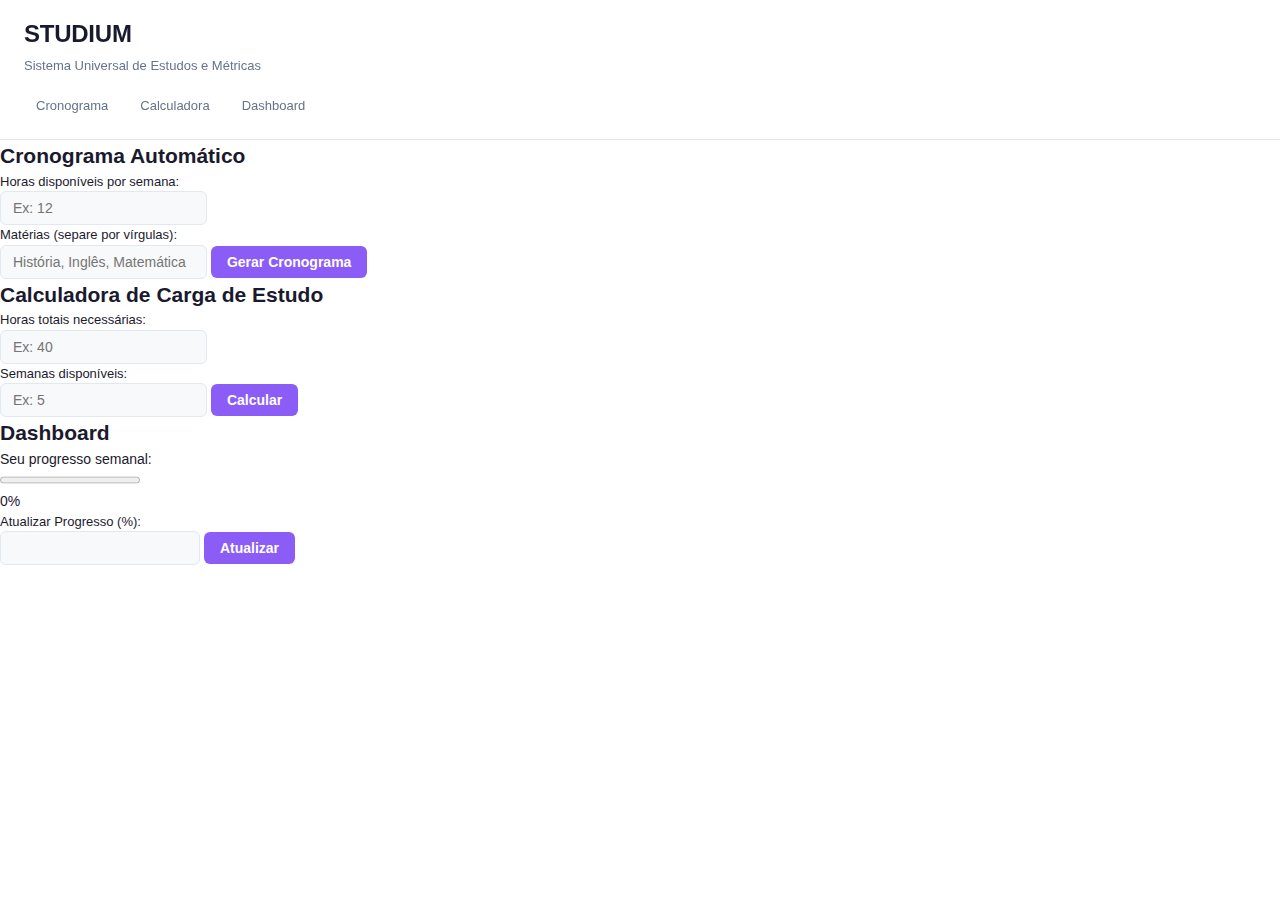
<file: studium_project.html>
<!DOCTYPE html>
<html lang="pt-BR">
<head>
    <meta charset="UTF-8">
    <meta name="viewport" content="width=device-width, initial-scale=1.0">
    <title>STUDIUM – Sistema Universal de Estudos</title>
    <link rel="stylesheet" href="style.css">
</head>
<body>
    <header>
        <h1>STUDIUM</h1>
        <p>Sistema Universal de Estudos e Métricas</p>
        <nav>
            <a href="#cronograma">Cronograma</a>
            <a href="#calculadora">Calculadora</a>
            <a href="#dashboard">Dashboard</a>
        </nav>
    </header>

    <section id="cronograma" class="card">
        <h2>Cronograma Automático</h2>
        <label>Horas disponíveis por semana:</label>
        <input id="horasSemana" type="number" min="1" placeholder="Ex: 12">

        <label>Matérias (separe por vírgulas):</label>
        <input id="materias" type="text" placeholder="História, Inglês, Matemática">

        <button onclick="gerarCronograma()">Gerar Cronograma</button>
        <div id="resultadoCronograma"></div>
    </section>

    <section id="calculadora" class="card">
        <h2>Calculadora de Carga de Estudo</h2>
        <label>Horas totais necessárias:</label>
        <input id="horasTotais" type="number" placeholder="Ex: 40">

        <label>Semanas disponíveis:</label>
        <input id="semanas" type="number" placeholder="Ex: 5">

        <button onclick="calcularCarga()">Calcular</button>
        <div id="resultadoCarga"></div>
    </section>

    <section id="dashboard" class="card">
        <h2>Dashboard</h2>
        <p>Seu progresso semanal:</p>
        <progress id="barraProgresso" value="0" max="100"></progress>
        <p id="textoProgresso">0%</p>

        <label>Atualizar Progresso (%):</label>
        <input id="inputProgresso" type="number" min="0" max="100">
        <button onclick="atualizarProgresso()">Atualizar</button>
    </section>

    <script src="script.js"></script>
</body>
</html>
</file>
<file: style.css>
:root {
  /* Cores Semânticas */
  --color-blue: #3b82f6;      /* Neutro / Informativo */
  --color-green: #10b981;      /* Progresso / Concluído */
  --color-yellow: #f59e0b;     /* Atenção / Alerta */
  --color-purple: #8b5cf6;     /* Ação (botões principais) */
  --color-red: #ef4444;        /* Erro / Remover */
  
  /* Cores Claras */
  --bg-primary: #ffffff;
  --bg-secondary: #f8f9fa;
  --bg-tertiary: #f1f3f5;
  --bg-card: #ffffff;
  --text-primary: #1a1a2e;
  --text-secondary: #64748b;
  --text-muted: #94a3b8;
  --border-color: #e2e8f0;
  --border-light: #f1f5f9;
  
  /* Sombras */
  --shadow-xs: 0 1px 2px 0 rgba(0, 0, 0, 0.03);
  --shadow-sm: 0 1px 3px 0 rgba(0, 0, 0, 0.05);
  --shadow-md: 0 4px 6px -1px rgba(0, 0, 0, 0.08);
  --shadow-lg: 0 10px 15px -3px rgba(0, 0, 0, 0.1);
  
  /* Espaçamentos (reduzidos) */
  --space-xs: 0.25rem;
  --space-sm: 0.5rem;
  --space-md: 0.75rem;
  --space-lg: 1rem;
  --space-xl: 1.5rem;
  --space-2xl: 2rem;
  
  /* Raio */
  --radius-sm: 6px;
  --radius-md: 8px;
  --radius-lg: 12px;
  
  /* Transição */
  --transition: all 0.2s cubic-bezier(0.4, 0, 0.2, 1);
  
  /* Escala reduzida */
  --scale: 0.9;
}

[data-theme="dark"] {
  --bg-primary: #0f172a;
  --bg-secondary: #1e293b;
  --bg-tertiary: #334155;
  --bg-card: #1e293b;
  --text-primary: #f1f5f9;
  --text-secondary: #94a3b8;
  --text-muted: #64748b;
  --border-color: #334155;
  --border-light: #1e293b;
}

* {
  margin: 0;
  padding: 0;
  box-sizing: border-box;
}

body {
  font-family: -apple-system, BlinkMacSystemFont, 'Segoe UI', 'Roboto', 'Oxygen', 'Ubuntu', 'Cantarell', sans-serif;
  background: var(--bg-primary);
  color: var(--text-primary);
  line-height: 1.5;
  min-height: 100vh;
  font-size: 14px;
  -webkit-font-smoothing: antialiased;
  -moz-osx-font-smoothing: grayscale;
}

#app {
  max-width: 1200px;
  margin: 0 auto;
  padding: 0;
  transform: scale(var(--scale));
  transform-origin: top center;
}

/* ============================================
   HEADER
   ============================================ */

header {
  background: var(--bg-card);
  border-bottom: 1px solid var(--border-color);
  padding: var(--space-lg) var(--space-xl);
  position: sticky;
  top: 0;
  z-index: 100;
  backdrop-filter: blur(10px);
  background: rgba(255, 255, 255, 0.95);
}

[data-theme="dark"] header {
  background: rgba(30, 41, 59, 0.95);
}

header h1 {
  font-size: 1.5rem;
  font-weight: 700;
  color: var(--text-primary);
  margin-bottom: var(--space-xs);
  letter-spacing: -0.01em;
}

header p {
  color: var(--text-secondary);
  font-size: 0.8125rem;
  margin-bottom: var(--space-md);
}

.controls {
  position: absolute;
  right: var(--space-xl);
  top: 50%;
  transform: translateY(-50%);
  display: flex;
  gap: var(--space-sm);
}

.controls button {
  padding: var(--space-sm) var(--space-md);
  border-radius: var(--radius-sm);
  border: none;
  background: var(--color-purple);
  color: white;
  cursor: pointer;
  font-weight: 500;
  font-size: 0.8125rem;
  transition: var(--transition);
}

.controls button:hover {
  background: var(--color-blue);
  transform: translateY(-1px);
}

/* ============================================
   NAVIGATION
   ============================================ */

nav {
  display: flex;
  gap: var(--space-sm);
  flex-wrap: wrap;
  margin-top: var(--space-md);
}

nav a {
  padding: var(--space-sm) var(--space-md);
  color: var(--text-secondary);
  text-decoration: none;
  border-radius: var(--radius-sm);
  font-weight: 500;
  font-size: 0.8125rem;
  transition: var(--transition);
  position: relative;
}

nav a:hover {
  color: var(--text-primary);
  background: var(--bg-secondary);
}

nav a.active {
  color: var(--color-purple);
  background: rgba(139, 92, 246, 0.1);
  font-weight: 600;
}

/* ============================================
   MAIN CONTENT
   ============================================ */

main {
  padding: var(--space-xl);
}

.panel {
  background: var(--bg-card);
  border: 1px solid var(--border-color);
  border-radius: var(--radius-lg);
  padding: var(--space-xl);
  margin-bottom: var(--space-xl);
  box-shadow: var(--shadow-sm);
  display: none;
}

.panel.active {
  display: block;
  animation: fadeIn 0.2s ease-out;
}

@keyframes fadeIn {
  from { opacity: 0; transform: translateY(4px); }
  to { opacity: 1; transform: translateY(0); }
}

.panel h2 {
  font-size: 1.25rem;
  font-weight: 600;
  margin-bottom: var(--space-xl);
  color: var(--text-primary);
}

/* ============================================
   HIERARQUIA VISUAL
   ============================================ */

/* Primário - O que importa agora */
.card-primary {
  background: var(--bg-card);
  border: 2px solid var(--color-purple);
  border-radius: var(--radius-lg);
  padding: var(--space-xl);
  margin-bottom: var(--space-lg);
  box-shadow: var(--shadow-md);
}

.card-primary .value {
  font-size: 2rem;
  font-weight: 700;
  color: var(--color-purple);
  line-height: 1.2;
}

.card-primary .label {
  font-size: 0.8125rem;
  color: var(--text-secondary);
  font-weight: 400;
  margin-top: var(--space-sm);
}

/* Secundário - Contexto */
.card-secondary {
  background: var(--bg-secondary);
  border: 1px solid var(--border-color);
  border-radius: var(--radius-md);
  padding: var(--space-lg);
  margin-bottom: var(--space-md);
}

.card-secondary .value {
  font-size: 1.5rem;
  font-weight: 600;
  color: var(--text-primary);
}

.card-secondary .label {
  font-size: 0.75rem;
  color: var(--text-secondary);
  font-weight: 400;
  margin-top: var(--space-xs);
}

/* Histórico - Análise */
.card-historical {
  background: var(--bg-tertiary);
  border: 1px solid var(--border-light);
  border-radius: var(--radius-md);
  padding: var(--space-lg);
  margin-bottom: var(--space-md);
}

.card-historical .label {
  font-size: 0.75rem;
  color: var(--text-muted);
  font-weight: 400;
  text-transform: uppercase;
  letter-spacing: 0.05em;
  margin-bottom: var(--space-md);
}

/* ============================================
   FORM ELEMENTS
   ============================================ */

.row {
  display: flex;
  flex-wrap: wrap;
  gap: var(--space-md);
  align-items: center;
  margin-bottom: var(--space-lg);
}

.row:last-child {
  margin-bottom: 0;
}

.row.separated {
  margin-top: var(--space-2xl);
  padding-top: var(--space-xl);
  border-top: 1px solid var(--border-color);
}

label {
  font-size: 0.8125rem;
  font-weight: 500;
  color: var(--text-primary);
  display: flex;
  align-items: center;
  gap: var(--space-sm);
}

input[type="text"],
input[type="number"],
textarea,
select {
  padding: var(--space-sm) var(--space-md);
  border-radius: var(--radius-sm);
  border: 1px solid var(--border-color);
  background: var(--bg-secondary);
  color: var(--text-primary);
  font-size: 0.875rem;
  transition: var(--transition);
  flex: 1;
  min-width: 200px;
}

select {
  cursor: pointer;
  background: var(--bg-card);
}

select:hover {
  border-color: var(--color-blue);
}

input:focus,
textarea:focus {
  outline: none;
  border-color: var(--color-purple);
  box-shadow: 0 0 0 3px rgba(139, 92, 246, 0.1);
}

button {
  padding: var(--space-sm) var(--space-lg);
  border-radius: var(--radius-sm);
  border: none;
  background: var(--color-purple);
  color: white;
  cursor: pointer;
  font-weight: 600;
  font-size: 0.875rem;
  transition: var(--transition);
  position: relative;
  overflow: hidden;
}

button:hover {
  background: var(--color-blue);
  transform: translateY(-1px);
}

button:active {
  transform: translateY(0);
}

button.secondary {
  background: var(--bg-secondary);
  color: var(--text-primary);
  border: 1px solid var(--border-color);
}

button.secondary:hover {
  background: var(--bg-tertiary);
  border-color: var(--border-color);
}

button.danger {
  background: var(--color-red);
}

button.success {
  background: var(--color-green);
}

button.small {
  padding: var(--space-xs) var(--space-sm);
  font-size: 0.75rem;
}

/* ============================================
   POMODORO
   ============================================ */

.pomodoro-container {
  text-align: center;
  padding: var(--space-xl) 0;
}

.timer {
  font-size: 3.5rem;
  font-weight: 700;
  color: var(--text-primary);
  margin: var(--space-xl) 0;
  font-variant-numeric: tabular-nums;
  letter-spacing: -0.02em;
}

#pomState {
  font-size: 0.875rem;
  font-weight: 600;
  color: var(--text-secondary);
  text-transform: uppercase;
  letter-spacing: 0.1em;
  margin-bottom: var(--space-xl);
}

.pomodoro-controls {
  display: flex;
  gap: var(--space-md);
  justify-content: center;
  margin-top: var(--space-xl);
}

.pomodoro-stats {
  margin-top: var(--space-xl);
  padding-top: var(--space-xl);
  border-top: 1px solid var(--border-color);
}

/* ============================================
   HÁBITOS
   ============================================ */

.habit-item {
  display: flex;
  align-items: center;
  gap: var(--space-md);
  padding: var(--space-md);
  background: var(--bg-secondary);
  border-radius: var(--radius-md);
  margin-bottom: var(--space-sm);
  border: 1px solid var(--border-color);
  transition: var(--transition);
}

.habit-item:hover {
  border-color: var(--color-purple);
}

.habit-btn {
  width: 1.5rem;
  height: 1.5rem;
  border-radius: var(--radius-sm);
  border: 2px solid var(--border-color);
  background: transparent;
  cursor: pointer;
  font-size: 0.875rem;
  display: flex;
  align-items: center;
  justify-content: center;
  transition: var(--transition);
  flex-shrink: 0;
  color: var(--text-primary);
}

.habit-btn.checked {
  background: var(--color-green);
  border-color: var(--color-green);
  color: white;
}

.habit-name {
  flex: 1;
  font-weight: 500;
  color: var(--text-primary);
  font-size: 0.875rem;
}

.habit-streak {
  font-size: 0.75rem;
  color: var(--text-secondary);
  padding: var(--space-xs) var(--space-sm);
  background: var(--bg-card);
  border-radius: var(--radius-sm);
  font-weight: 600;
}

.habit-calendar {
  display: grid;
  grid-template-columns: repeat(7, 1fr);
  gap: var(--space-xs);
  margin-top: var(--space-md);
  padding: var(--space-md);
  background: var(--bg-card);
  border-radius: var(--radius-md);
}

.calendar-day {
  aspect-ratio: 1;
  border-radius: var(--radius-sm);
  border: 1px solid var(--border-color);
  display: flex;
  align-items: center;
  justify-content: center;
  font-size: 0.625rem;
  font-weight: 600;
  transition: var(--transition);
  background: var(--bg-secondary);
}

.calendar-day.completed {
  background: var(--color-green);
  color: white;
  border-color: var(--color-green);
}

.calendar-day.today {
  border: 2px solid var(--color-purple);
}

/* ============================================
   CRONOGRAMA
   ============================================ */

.cronograma-table {
  width: 100%;
  border-collapse: collapse;
  margin-top: var(--space-xl);
  background: var(--bg-card);
  border-radius: var(--radius-md);
  overflow: hidden;
  font-size: 0.8125rem;
}

.cronograma-table th,
.cronograma-table td {
  padding: var(--space-md);
  text-align: left;
  border-bottom: 1px solid var(--border-color);
}

.cronograma-table th {
  background: var(--bg-secondary);
  font-weight: 600;
  color: var(--text-primary);
  text-transform: uppercase;
  font-size: 0.75rem;
  letter-spacing: 0.05em;
}

.cronograma-table tr:hover {
  background: var(--bg-secondary);
}

/* Grade Semanal */
.weekly-grid {
  display: grid;
  grid-template-columns: repeat(7, 1fr);
  gap: var(--space-sm);
  margin-top: var(--space-xl);
}

.week-day {
  background: var(--bg-secondary);
  border: 1px solid var(--border-color);
  border-radius: var(--radius-md);
  padding: var(--space-md);
  min-height: 120px;
}

.week-day-header {
  font-weight: 600;
  font-size: 0.75rem;
  color: var(--text-secondary);
  margin-bottom: var(--space-sm);
  text-transform: uppercase;
  letter-spacing: 0.05em;
}

.week-block {
  background: var(--bg-card);
  border: 2px solid var(--color-purple);
  border-radius: var(--radius-sm);
  padding: var(--space-xs) var(--space-sm);
  margin-bottom: var(--space-xs);
  font-size: 0.75rem;
  font-weight: 500;
}

.week-block.executed {
  background: var(--color-green);
  border-color: var(--color-green);
  color: white;
}

/* ============================================
   DASHBOARD
   ============================================ */

.dashboard-grid {
  display: grid;
  grid-template-columns: repeat(auto-fit, minmax(200px, 1fr));
  gap: var(--space-lg);
  margin-top: var(--space-xl);
}

.progress-bar {
  width: 100%;
  height: 6px;
  background: var(--bg-tertiary);
  border-radius: 3px;
  overflow: hidden;
  margin-top: var(--space-md);
}

.progress-fill {
  height: 100%;
  background: var(--color-green);
  border-radius: 3px;
  transition: width 0.3s ease;
}

.chart-container {
  margin-top: var(--space-lg);
  padding: var(--space-md);
  background: var(--bg-tertiary);
  border-radius: var(--radius-md);
  height: 150px;
  display: flex;
  align-items: flex-end;
  gap: var(--space-sm);
}

.chart-bar {
  flex: 1;
  background: var(--color-blue);
  border-radius: var(--radius-sm) var(--radius-sm) 0 0;
  min-height: 20px;
  transition: var(--transition);
  position: relative;
}

.chart-bar:hover {
  opacity: 0.8;
}

/* ============================================
   MODAIS
   ============================================ */

.modal-overlay {
  position: fixed;
  top: 0;
  left: 0;
  right: 0;
  bottom: 0;
  background: rgba(0, 0, 0, 0.5);
  display: flex;
  align-items: center;
  justify-content: center;
  z-index: 1000;
  opacity: 0;
  transition: opacity 0.3s ease;
  backdrop-filter: blur(4px);
}

.modal-overlay.active {
  opacity: 1;
}

.modal-container {
  background: var(--bg-card);
  border-radius: var(--radius-lg);
  box-shadow: var(--shadow-xl);
  max-width: 500px;
  width: 90%;
  max-height: 90vh;
  overflow-y: auto;
  transform: scale(0.9);
  transition: transform 0.3s ease;
}

.modal-overlay.active .modal-container {
  transform: scale(1);
}

.modal-header {
  padding: var(--space-xl);
  border-bottom: 1px solid var(--border-color);
}

.modal-header h3 {
  font-size: 1.25rem;
  font-weight: 600;
  color: var(--text-primary);
}

.modal-body {
  padding: var(--space-xl);
  color: var(--text-primary);
}

.modal-footer {
  padding: var(--space-xl);
  border-top: 1px solid var(--border-color);
  display: flex;
  gap: var(--space-md);
  justify-content: flex-end;
}

.modal-close {
  position: absolute;
  top: var(--space-md);
  right: var(--space-md);
  width: 2rem;
  height: 2rem;
  border: none;
  background: var(--bg-secondary);
  border-radius: 50%;
  cursor: pointer;
  font-size: 1.5rem;
  color: var(--text-secondary);
  display: flex;
  align-items: center;
  justify-content: center;
  transition: var(--transition);
}

.modal-close:hover {
  background: var(--bg-tertiary);
  color: var(--text-primary);
}

.modal-btn {
  padding: var(--space-sm) var(--space-lg);
  border-radius: var(--radius-sm);
  border: none;
  background: var(--color-purple);
  color: white;
  cursor: pointer;
  font-weight: 600;
  font-size: 0.875rem;
  transition: var(--transition);
}

.modal-btn:hover {
  background: var(--color-blue);
}

.modal-input {
  width: 100%;
  padding: var(--space-sm) var(--space-md);
  border-radius: var(--radius-sm);
  border: 1px solid var(--border-color);
  background: var(--bg-secondary);
  color: var(--text-primary);
  font-size: 0.875rem;
  margin-top: var(--space-md);
}

/* ============================================
   OUTPUT
   ============================================ */

.output {
  background: var(--bg-secondary);
  padding: var(--space-lg);
  border-radius: var(--radius-md);
  margin-top: var(--space-lg);
  white-space: pre-wrap;
  font-family: 'Courier New', monospace;
  font-size: 0.8125rem;
  line-height: 1.6;
  border: 1px solid var(--border-color);
  max-height: 400px;
  overflow-y: auto;
}

/* ============================================
   EMPTY STATES
   ============================================ */

.empty-state {
  text-align: center;
  padding: var(--space-2xl);
  color: var(--text-secondary);
}

.empty-state p {
  font-size: 0.875rem;
  margin-top: var(--space-md);
}

/* ============================================
   MODO FOCO
   ============================================ */

body.focus-mode {
  overflow: hidden;
}

body.focus-mode header,
body.focus-mode nav,
body.focus-mode footer {
  display: none;
}

body.focus-mode main {
  padding: var(--space-lg);
  max-width: 100%;
}

body.focus-mode .panel {
  margin: 0;
  border-radius: var(--radius-lg);
  max-width: 600px;
  width: 100%;
  margin: 0 auto;
  padding: var(--space-xl);
}

.focus-exit {
  position: fixed;
  top: var(--space-md);
  right: var(--space-md);
  z-index: 1000;
  padding: var(--space-xs) var(--space-sm);
  background: var(--bg-card);
  border: 1px solid var(--border-color);
  border-radius: var(--radius-sm);
  cursor: pointer;
  font-size: 0.75rem;
  font-weight: 500;
  box-shadow: var(--shadow-sm);
  opacity: 0.8;
  transition: var(--transition);
}

.focus-exit:hover {
  opacity: 1;
  box-shadow: var(--shadow-md);
}

/* ============================================
   FOOTER
   ============================================ */

footer {
  text-align: center;
  padding: var(--space-xl);
  color: var(--text-secondary);
  font-size: 0.75rem;
  border-top: 1px solid var(--border-color);
  margin-top: var(--space-2xl);
}

/* ============================================
   LANGUAGE SELECTOR
   ============================================ */

.lang-selector {
  display: flex;
  gap: var(--space-xs);
  margin-left: var(--space-md);
}

.lang-selector button {
  padding: var(--space-xs) var(--space-sm);
  font-size: 0.75rem;
  background: transparent;
  border: 1px solid var(--border-color);
  color: var(--text-secondary);
}

.lang-selector button.active {
  background: var(--color-purple);
  color: white;
  border-color: var(--color-purple);
}

/* ============================================
   MICROFEEDBACK
   ============================================ */

@keyframes checkmark {
  0% { transform: scale(0); }
  50% { transform: scale(1.2); }
  100% { transform: scale(1); }
}

.checkmark-animation {
  animation: checkmark 0.3s ease;
}

@keyframes slideUp {
  from {
    opacity: 0;
    transform: translateY(10px);
  }
  to {
    opacity: 1;
    transform: translateY(0);
  }
}

.slide-up {
  animation: slideUp 0.3s ease;
}

/* ============================================
   RESPONSIVE
   ============================================ */

@media (max-width: 768px) {
  #app {
    --scale: 1;
  }
  
  header {
    padding: var(--space-md);
  }

  .controls {
    position: static;
    transform: none;
    margin-top: var(--space-md);
    justify-content: flex-end;
  }

  header h1 {
    font-size: 1.25rem;
  }

  main {
    padding: var(--space-md);
  }

  .panel {
    padding: var(--space-lg);
  }

  .timer {
    font-size: 2.5rem;
  }

  .row {
    flex-direction: column;
    align-items: stretch;
  }

  input[type="text"],
  input[type="number"],
  textarea {
    width: 100%;
  }

  nav {
    justify-content: center;
  }

  .dashboard-grid {
    grid-template-columns: 1fr;
  }

  .pomodoro-controls {
    flex-direction: column;
  }

  button {
    width: 100%;
  }
  
  .weekly-grid {
    grid-template-columns: 1fr;
  }
}
</file>
